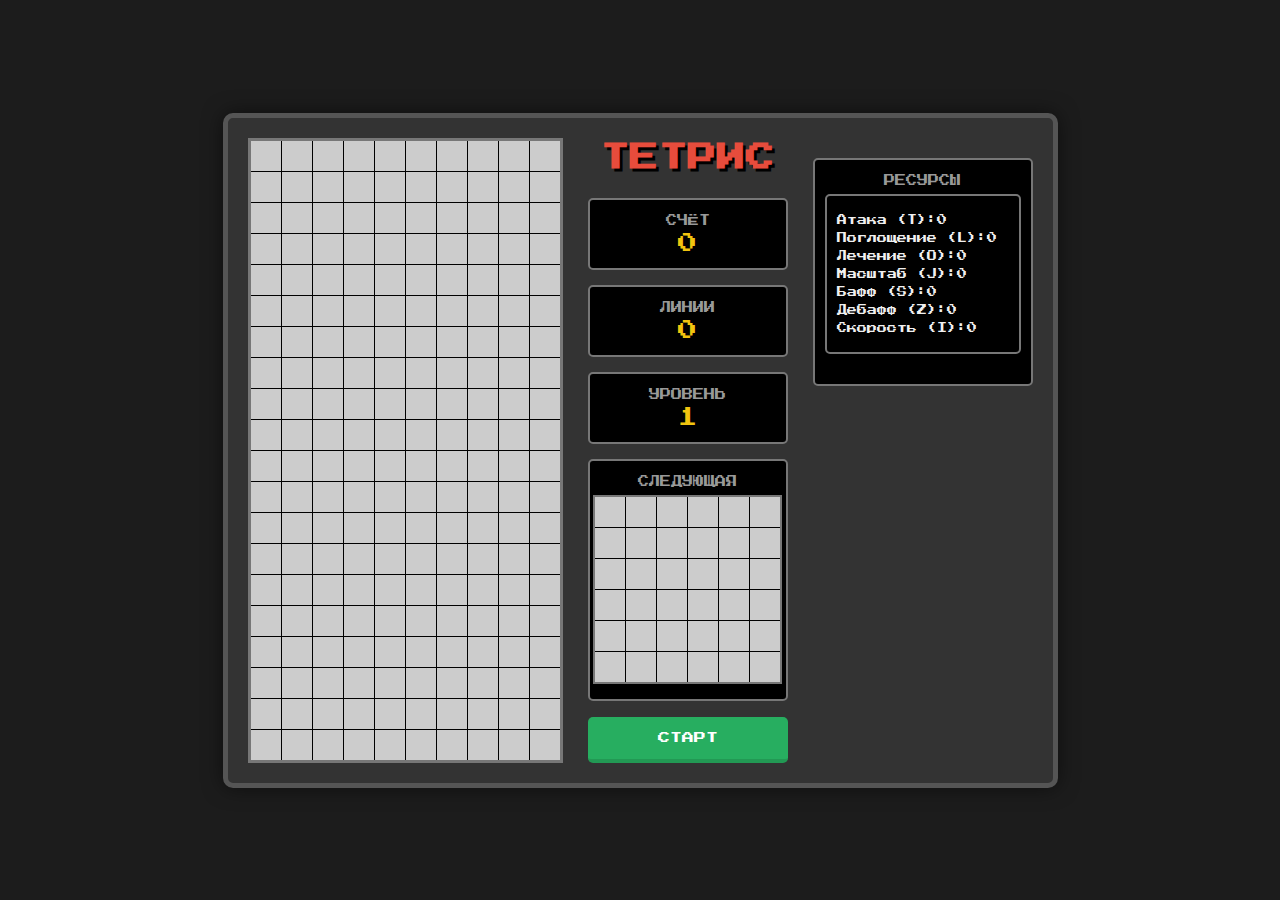
<file: index.html>
<html lang="ru">
<head>
    <meta charset="UTF-8">
    <meta name="viewport" content="width=device-width, initial-scale=1.0">
    <title>Tetris RPG Battle</title>

    <!-- Подключение стилей -->
    <link rel="stylesheet" href="./css/style.css">

    <!-- Шрифты (Pixel Art стиль) -->
    <link rel="preconnect" href="https://fonts.googleapis.com">
    <link rel="preconnect" href="https://fonts.gstatic.com" crossorigin>
    <link href="https://fonts.googleapis.com/css2?family=Press+Start+2P&display=swap" rel="stylesheet">
</head>
<body>

<div id="main-container">
    <div id="tetris-wrapper" class="tetris-wrapper">
        <!-- Игровое поле Тетриса -->
        <canvas id="game-board" width="309" height="619"></canvas>

        <!-- Боковая панель -->
        <aside class="side-panel">
            <h1>ТЕТРИС</h1>

            <div class="info-box">
                <span class="info-title">СЧЁТ</span>
                <p id="score">0</p>
            </div>

            <div class="info-box">
                <span class="info-title">ЛИНИИ</span>
                <p id="lines">0</p>
            </div>

            <div class="info-box">
                <span class="info-title">УРОВЕНЬ</span>
                <p id="level">1</p>
            </div>

            <!-- Превью следующей фигуры -->
            <div class="info-box next-piece-container">
                <span class="info-title">СЛЕДУЮЩАЯ</span>
                <canvas id="next-piece-board" width="185" height="185"></canvas>
            </div>

            <!-- Кнопка старта -->
            <button id="start-button" class="game-button">СТАРТ</button>
        </aside>

        <!-- Панель ресурсов (Скрыта до начала игры) -->
        <aside class="side-panel hidden" id="resources-container">
            <div class="info-box">
                <span class="info-title">РЕСУРСЫ</span>
                <!-- JS будет добавлять сюда ресурсы -->
                <div id="main-resources-panel" class="info-box test"></div>
            </div>
        </aside>
    </div> <!-- Конец tetris-wrapper -->


    <!-- СЛОЙ ПОВЕРХ ИГРЫ (OVERLAY) -->
    <div id="game-overlay" class="hidden">

        <!-- 1. ОКНО ЗАГРУЗКИ (Loader) -->
        <div id="loading-modal" class="hidden">
            <div class="loader-container">
                <div class="pixel-spinner"></div>
                <div class="pixel-spinner-shadow"></div>
            </div>
            <p class="loading-text">ЗАГРУЗКА<span class="dots">...</span></p>
        </div>

        <!-- 2. ГЛАВНОЕ МЕНЮ / GAME OVER -->
        <div id="game-menu" class="hidden">
            <h2 id="modal-title">ТЕТРИС RPG</h2>
            <p id="modal-text">Собери линии, чтобы накопить ману!</p>
            <button id="modal-button" class="game-button">ИГРАТЬ</button>
        </div>

        <!-- 3. БИТВА (RPG) -->
        <div id="battle-modal" class="hidden">

            <!-- Шапка: Статистика уровня -->
            <div class="battle-header">
                <h3>СТАТИСТИКА</h3>
                <div id="statistics-container">
                    <span id="statistics"></span>
                </div>
            </div>

            <!-- Арена: Канвас с героями -->
            <div class="battle-arena">
                <canvas id="battle-canvas"></canvas>
            </div>

            <!-- 4. ПАНЕЛЬ УПРАВЛЕНИЯ (Под ареной) -->
            <div class="battle-controls-row">

                <!-- Слева: Базовые действия -->
                <div class="basic-controls-group">
                    <button id="btn-basic-attack" class="game-button action-btn">
                        ⚔️ Топнуть
                    </button>
                    <button id="btn-surrender" class="game-button escape-btn">
                        🏳️ Сдаться
                    </button>
                </div>

                <!-- Справа: Модификаторы заклинаний (J, I, Z, S) -->
                <div id="modifiers-panel" class="modifiers-panel top-bar">
                    <button class="mod-btn" title="Масштаб (Урон)" data-mod="J">
                        J <span class="badge" style="display:none">x0</span>
                    </button>
                    <button class="mod-btn" title="Дебафф (Враг)" data-mod="Z">Z</button>
                    <button class="mod-btn" title="Бафф (Себя)" data-mod="S">S</button>
                    <button class="mod-btn" title="Длительность (Ходы)" data-mod="I">
                        I <span class="badge" style="display:none">x0</span>
                    </button>
                </div>
            </div>

            <!-- 5. СРЕДНИЙ РЯД (Карточка заклинания + Лог) -->
            <div class="battle-middle-row">

                <!-- Карточка заклинания (СЛЕВА, Узкая) -->
                <div id="spell-preview-box" class="spell-info-card">

                    <!-- Заголовок -->
                    <div class="card-header-row">
                        <span id="preview-icon">✨</span>
                        <span id="preview-name" class="card-title">Выбор:</span>
                    </div>

                    <!-- Сила -->
                    <div class="card-row power">
                        <span class="label">Сила:</span>
                        <span id="preview-power" class="value">--</span>
                    </div>

                    <!-- Блок эффекта (Скрыт по умолчанию) -->
                    <div id="preview-effect-block" class="effect-info-block">
                        <div class="card-row effect-header">
                            <span class="label">Эффект:</span>
                            <span id="effect-name" class="value effect-name">--</span>
                        </div>
                        <div class="card-row indent">
                            <span class="label">Сила:</span>
                            <span id="effect-power" class="value">--</span>
                        </div>
                        <div class="card-row indent">
                            <span class="label">Длит.:</span>
                            <span id="effect-duration" class="value">--</span>
                        </div>
                        <div class="card-row indent">
                            <span class="label">Тип:</span>
                            <span id="effect-type" class="value">--</span>
                        </div>
                        <div class="card-row indent">
                            <span class="label">Цель:</span>
                            <span id="effect-target" class="value">--</span>
                        </div>
                    </div>

                    <!-- Итоговая цена (Внизу карточки) -->
                    <div class="card-footer-cost">
                        <span class="label">Цена:</span>
                        <div id="preview-cost" class="cost-tags-list">
                            <span id="total-cost" class="value">--</span>
                        </div>
                    </div>
                </div>

                <!-- Лог боя (СПРАВА, Широкий) -->
                <div id="battle-log" class="battle-log">

                </div>
            </div>
            <div id="battle-resources-container" class="battle-resources-row">
                <!-- JS сюда вставит: [T:10] [J:5] ... -->
            </div>
            <!-- 6. НИЖНЯЯ ПАНЕЛЬ (Список заклинаний + Каст) -->
            <div class="battle-ui-constructor">
                <div class="footer-actions vertical-layout">

                    <!-- Список заклинаний (Генерируется JS) -->
                    <div class="spells-grid-container" id="spells-container"></div>

                    <!-- Кнопка ПРИМЕНИТЬ -->
                    <div class="cast-wrapper-vertical">
                        <button id="cast-btn" class="cast-btn" disabled>
                            ПРИМЕНИТЬ
                        </button>
                    </div>
                </div>
            </div>

        </div> <!-- Конец battle-modal -->

    </div> <!-- Конец game-overlay -->

</div>

<!-- СКРИПТЫ (Соблюдай порядок!) -->
<script src="js/utils/utils.js"></script>
<script src="js/utils/event_strings.js"></script> <!-- Убедись, что тут есть EVENTS -->
<script src="js/rpg/assets_string.js"></script>

<!-- 2. Конфигурации -->
<script src="js/utils/logFormatter.js"></script>
<script src="js/rpg/graphics_config.js"></script>
<script src="./js/rpg/heroesDB.js"></script> <!-- Герои и Враги -->
<script src="./js/rpg/monstresDB.js"></script> <!-- Герои и Враги -->
<script src="./js/rpg/dbSpells.js"></script>  <!-- База заклинаний -->
<script src="./js/rpg/dbMobSpells.js"></script>
<!-- 3. Системные классы -->
<script src="js/utils/eventBus.js"></script>
<script src="js/utils/inputHandler.js"></script>
<script src="./js/rpg/unit.js"></script>
<script src="./js/rpg/effects_classes.js"></script>
<script src="./js/rpg/animations_classes.js"></script>
<!-- 4. Менеджеры (Базовые) -->
<script src="./js/rpg/resourceManager.js"></script>
<script src="./js/rpg/assetsManager.js"></script>
<script src="./js/managers/baseUI.js"></script>
<script src="./js/managers/windowUiManager.js"></script>
<script src="./js/tetris/tetrisUI.js"></script>
<script src="./js/rpg/battleUi.js"></script>
<!--<script src="./js/managers/uiManager.js"></script>-->
<script src="./js/managers/animationManager.js"></script>

<!-- 5. Тетрис Логика -->
<script src="js/tetris/grid.js"></script>
<script src="js/tetris/pieceFactory.js"></script>
<script src="./js/renderers/renderer.js"></script>

<!-- 6. RPG Логика (Билдер должен быть ДО BattleManager) -->

<script src="./js/rpg/battleRenderer.js"></script>
<script src="./js/rpg/castableSpell.js"></script>
<script src="./js/rpg/spellBuilder.js"></script>
<script src="./js/rpg/spellExecutor.js"></script><!-- Исправил SpellBilder на SpellBuilder -->
<script src="./js/rpg/battleManager.js"></script>

<!-- 7. Инициализация -->
<script src="js/tetris/game.js"></script>
<script src="./js/main.js"></script>

</body>
</html>
</file>
<file: css/style.css>
/* =========================================
   1. ШРИФТЫ И БАЗОВЫЕ НАСТРОЙКИ
   ========================================= */
@import url('https://fonts.googleapis.com/css2?family=Press+Start+2P&display=swap');

* {
    box-sizing: border-box;
    margin: 0;
    padding: 0;
}

body {
    background-color: #1c1c1c;
    color: #f0f0f0;
    font-family: 'Press Start 2P', cursive;
    display: flex;
    justify-content: center;
    align-items: center;
    min-height: 100vh;
    overflow: auto;
    padding: 10px;
}

/* Кастомные скроллбары */
::-webkit-scrollbar {
    width: 6px;
    height: 6px;
}
::-webkit-scrollbar-track {
    background: #111;
    border-radius: 4px;
}
::-webkit-scrollbar-thumb {
    background: #555;
    border: 1px solid #000;
    border-radius: 4px;
}
::-webkit-scrollbar-thumb:hover {
    background: #777;
}

/* =========================================
   2. ТЕТРИС: ГЛАВНЫЙ КОНТЕЙНЕР
   ========================================= */
.tetris-wrapper {
    display: flex;
    gap: 25px;
    padding: 20px;
    border: 5px solid #555;
    border-radius: 10px;
    background-color: #333;
    box-shadow: 0 0 20px rgba(0, 0, 0, 0.5);
    position: relative;
    flex-wrap: wrap;
    justify-content: center;
    max-width: 100%;
}

#game-board {
    border: 3px solid #777;
    background-color: #000000;
    align-self: flex-start;
    display: block;
    max-width: 100%;
    height: auto;
}

.side-panel {
    display: flex;
    flex-direction: column;
    width: 200px;
    text-align: center;
}

.side-panel > .info-box:first-child {
    margin-top: 20px;
}

.side-panel h1 {
    font-size: 1.8em;
    margin-bottom: 20px;
    color: #e74c3c;
    text-shadow: 3px 3px #000;
    line-height: 1.4;
}

.info-box {
    background-color: #000;
    border: 2px solid #777;
    padding: 15px 10px;
    margin-bottom: 15px;
    border-radius: 5px;
}

.info-title {
    font-size: 0.7em;
    color: #999;
    margin-bottom: 8px;
    display: block;
}

.info-box p {
    font-size: 1.2em;
    color: #f1c40f;
}

.next-piece-container {
    display: flex;
    flex-direction: column;
    justify-content: center;
    align-items: center;
}

#next-piece-board {
    background-color: #000;
    border: 2px solid #777;
}

/* Общая кнопка игры */
.game-button {
    background-color: #27ae60;
    color: #fff;
    border: none;
    padding: 15px;
    font-family: 'Press Start 2P', cursive;
    text-transform: uppercase;
    cursor: pointer;
    border-radius: 5px;
    border-bottom: 4px solid #229954;
    transition: all 0.1s ease;
    margin-top: auto;
    font-size: 12px;
}

.game-button:hover {
    background-color: #2ecc71;
    transform: translateY(-2px);
}

.game-button:active {
    transform: translateY(1px);
    border-bottom-width: 2px;
}

.game-button:disabled {
    opacity: 0.5;
    cursor: not-allowed;
    filter: grayscale(100%);
    pointer-events: none;
}

/* --- ПАНЕЛЬ РЕСУРСОВ (Боковая) --- */
#resources-container {
    width: 220px;
}
#main-resources-panel {
    font-size: 10px;
    text-align: left;
    line-height: 1.8;
}

/* Бейджи ресурсов (Общий стиль) */
.res-badge {
    font-family: 'Press Start 2P', cursive;
    font-size: 10px;
    padding: 3px 6px;
    background-color: rgba(0, 0, 0, 0.6);
    border: 1px solid #555;
    border-radius: 3px;
    color: #fff;
    display: inline-block;
    box-shadow: inset 0 0 5px rgba(0,0,0,0.5);
    cursor: default;
    white-space: nowrap;
}

/* Специфика для боковой панели */
#main-resources-panel .res-badge {
    display: block;
    width: 100%;
    margin-bottom: 4px;
}

/* Цвета ресурсов (Используются и в бейджах, и в кнопках) */
.type-T { color: #ff6b6b; border-color: #ff6b6b; }
.type-O { color: #51e980; border-color: #51e980; }
.type-L { color: #54a0ff; border-color: #54a0ff; }
.type-Z { color: #d980fa; border-color: #d980fa; }
.type-I { color: #feca57; border-color: #feca57; }
.type-J { color: #ff9f43; border-color: #ff9f43; }
.type-MP { color: #3498db; border-color: #3498db; }
.type-S { color: #DB7093; border-color: #DB7093; }


/* =========================================
   3. ОВЕРЛЕЙ И МОДАЛЬНЫЕ ОКНА
   ========================================= */
#game-overlay {
    position: fixed;
    top: 0;
    left: 0;
    width: 100%;
    height: 100%;
    background-color: rgba(0, 0, 0, 0.85);
    display: flex;
    justify-content: center;
    align-items: center;
    z-index: 1000;
}

.hidden {
    display: none !important;
}

/* Окно загрузки */
#loading-modal {
    display: flex;
    flex-direction: column;
    align-items: center;
    justify-content: center;
    background: transparent;
    gap: 30px;
}

.loader-container {
    position: relative;
    width: 60px;
    height: 60px;
}

.pixel-spinner {
    width: 40px;
    height: 40px;
    background-color: #e74c3c;
    border: 4px solid #fff;
    position: relative;
    z-index: 2;
    animation: spin-color 2s infinite steps(4);
}

.pixel-spinner-shadow {
    position: absolute;
    top: 50px;
    left: 10px;
    width: 40px;
    height: 10px;
    background-color: rgba(0, 0, 0, 0.5);
    border-radius: 50%;
    animation: shadow-scale 2s infinite steps(4);
}

.loading-text {
    font-size: 16px;
    text-shadow: 2px 2px 0 #000;
    animation: text-blink 1.5s infinite;
}

/* Главное меню */
#game-menu {
    background-color: #333;
    padding: 30px 40px;
    border-radius: 10px;
    border: 5px solid #555;
    text-align: center;
    box-shadow: 0 0 20px rgba(0, 0, 0, 0.8);
    color: white;
}

#modal-title {
    font-size: 1.8em;
    margin-bottom: 20px;
    color: #e74c3c;
}

#modal-text {
    font-size: 1em;
    margin-bottom: 30px;
    line-height: 1.5;
}

/* =========================================
   4. ОКНО БИТВЫ (BATTLE MODAL)
   ========================================= */
#battle-modal {
    background-color: #2c3e50;
    width: 1000px;
    max-width: 95%;
    border: 4px solid #f1c40f;
    border-radius: 10px;
    padding: 15px;
    display: flex;
    flex-direction: column;
    gap: 10px;
    color: #fff;
    max-height: 98vh;
    overflow-y: auto;
    animation: popIn 0.3s cubic-bezier(0.18, 0.89, 0.32, 1.28);
}

/* Шапка */
.battle-header {
    display: flex;
    justify-content: space-between;
    align-items: center;
    border-bottom: 2px solid #34495e;
    padding-bottom: 8px;
    min-height: 35px;
}

.battle-header h3 { color: #f1c40f; font-size: 1em; white-space: nowrap; margin-right: 10px; }

/* Контейнер ресурсов в шапке (В ОДНУ СТРОКУ) */
#battle-resources-container {
    display: flex;
    flex-direction: row;
    flex-wrap: nowrap; /* В одну строку */
    gap: 6px;
    overflow-x: auto; /* Горизонтальный скролл при переполнении */
    max-width: 70%;
    padding-bottom: 2px;
    align-items: center;
}

/* Бейджи в шапке */
#battle-resources-container .res-badge {
    width: auto;
    margin: 0;
}

/* Арена */
.battle-arena {
    display: flex;
    justify-content: center;
    align-items: center;
    background-color: #000;
    border: 3px solid #fff;
    position: relative;
    min-height: 220px;
    flex-shrink: 0;
}

#battle-canvas {
    background: #111;
    width: 100%;
    height: 100%;
    image-rendering: pixelated;
}

/* =========================================
   5. ПАНЕЛЬ УПРАВЛЕНИЯ
   ========================================= */
.battle-controls-row {
    display: flex;
    justify-content: space-between;
    align-items: center;
    padding: 8px 5px;
    border-bottom: 1px solid #34495e;
    margin-bottom: 5px;
    gap: 20px;
    background: rgba(0,0,0,0.2);
    border-radius: 4px;
}

.basic-controls-group {
    display: flex;
    gap: 10px;
}

.action-btn { background-color: #e67e22; border-color: #d35400; font-size: 10px; padding: 10px; }
.action-btn:hover { background-color: #d35400; }

.escape-btn { background-color: #7f8c8d; border-color: #95a5a6; font-size: 10px; padding: 10px; }
.escape-btn:hover { background-color: #95a5a6; }

/* Панель модификаторов */
.modifiers-panel.top-bar {
    display: flex;
    align-items: center;
    gap: 8px;
    padding: 0;
}

.mod-btn {
    padding: 8px 12px;
    font-size: 9px;
    background: #34495e;
    color: white;
    border: 2px solid #7f8c8d;
    cursor: pointer;
    font-family: 'Press Start 2P', cursive;
    position: relative;
    transition: all 0.2s;
    border-radius: 3px;
    min-width: 45px;
}

.mod-btn:hover { background: #4a6988; border-color: #fff; transform: translateY(-2px); }

.mod-btn:disabled {
    opacity: 0.3;
    cursor: not-allowed;
    border-color: #333;
    background: #000;
    pointer-events: none;
}
.mod-btn.unavailable {
    opacity: 0.1;
    background: #000;
    border-color: #222;
    color: #444;
    cursor: default;
    pointer-events: none;
    box-shadow: none;
}
.mod-btn.active {
    border-color: #f1c40f;
    background: #d35400;
    box-shadow: 0 0 8px rgba(243, 156, 18, 0.6);
}

.mod-btn .badge {
    position: absolute;
    top: -6px;
    right: -6px;
    background: #c0392b;
    padding: 2px 4px;
    border-radius: 3px;
    font-size: 7px;
    border: 1px solid #fff;
    display: none;
}
.mod-btn.active .badge { display: block; }

/* =========================================
   6. СРЕДНИЙ РЯД (КАРТОЧКА + ЛОГ)
   ========================================= */
.battle-middle-row {
    display: flex;
    gap: 10px;
    height: 220px;
    margin-bottom: 5px;
}

/* Карточка заклинания */
.spell-info-card {
    flex: 0 0 30%;
    background: #1a252f;
    border: 2px solid #34495e;
    border-radius: 4px;
    padding: 10px;
    box-shadow: inset 0 0 15px rgba(0,0,0,0.8);
    display: flex;
    flex-direction: column;
    gap: 8px;
    font-size: 10px;
}

.card-header-row {
    display: flex;
    align-items: center;
    gap: 8px;
    border-bottom: 1px solid #f39c12;
    padding-bottom: 6px;
}

.card-title {
    font-family: 'Press Start 2P', cursive;
    color: #f1c40f;
    font-size: 10px;
    white-space: nowrap;
    overflow: hidden;
    text-overflow: ellipsis;
}

.card-row {
    display: flex;
    justify-content: space-between;
    align-items: center;
    line-height: 1.4;
}
.label { color: #95a5a6; }
.value { color: #fff; font-weight: bold; font-family: Arial, sans-serif; font-size: 11px;}

.effect-info-block {
    background: rgba(255, 255, 255, 0.05);
    padding: 6px;
    border-radius: 3px;
    display: flex;
    flex-direction: column;
    gap: 4px;
    border-left: 2px solid #9b59b6;
    margin-top: 0;
}
.effect-name { color:#ffffff; text-transform: uppercase; font-size: 9px; }
.indent { padding-left: 8px; font-size: 9px; }

/* Подвал с ценой */
.card-footer-cost {
    margin-top: auto;
    border-top: 1px solid #555;
    padding-top: 8px;
    display: flex;
    flex-direction: row;
    align-items: center;
    gap: 8px;
}
.cost-tags-list {
    display: flex;
    flex-wrap: wrap;
    gap: 4px;
}
/* Бейджи в карточке предпросмотра */
.spell-cost-badge {
    font-size: 8px;
    font-weight: bold;
    padding: 2px 4px;
    border-radius: 2px;
    background: rgba(0, 0, 0, 0.5);
    border: none;
    color: white;
}

/* Лог боя */
.battle-log {
    flex: 1;
    height: 100%;
    padding: 8px;
    background-color: #000;
    border: 2px solid #555;
    border-radius: 4px;
    overflow-y: auto;
    font-family: 'Courier New', monospace;
    font-size: 15px;
    line-height: 1.4;
    color: #ccc;
    text-align: left;
    box-shadow: inset 0 0 10px #000;
}

.log-entry {
    padding: 4px 0;
    border-bottom: 1px solid #222;
    display: flex;
    align-items: center;
    gap: 5px;
}
.log-entry.player-action { color: #5dade2; }
.log-entry.player-attack {
    color: #00e5ff;
    font-weight: bold;
    border-left: 3px solid #00e5ff;
    padding-left: 8px;
    background: rgba(0, 229, 255, 0.05);
}
.log-entry.enemy-action { color: #FF4500; }
.log-entry.heal { color: #2ecc71; }
.log-entry.effect { color: #FFB6C1; }
.log-entry.effect-start { color: #DEB887; }
.log-entry.system {
    color: #f1c40f;
    font-weight: bold;
    border-bottom: 1px solid #555;
    margin-top: 5px;
    padding-top: 5px;
}
.log-entry.effect-cleaned { color: #81ecec; }

/* =========================================
   7. НИЖНЯЯ ПАНЕЛЬ (СПИСОК И КАСТ)
   ========================================= */
.battle-ui-constructor {
    display: flex;
    flex-direction: column;
    gap: 8px;
    padding: 0;
    background: transparent;
    border: none;
    margin-top: auto;
}

.footer-actions.vertical-layout {
    display: flex;
    flex-direction: row; /* Список слева, кнопка Каст справа */
    gap: 15px;           /* Расстояние между списком и кнопкой Каст */
    height: 128px;
    align-items: stretch;
}

/* СЕТКА КНОПОК (Восстановлен дизайн: Квадраты 110px) */
.spells-grid-container {
    flex-grow: 1;
    display: grid;
    /* Квадратные ячейки 110px */
    grid-template-columns: repeat(auto-fill, 110px); /**/
    grid-auto-rows: 110px;
    gap: 8px;
    overflow-y: auto;
    padding: 8px;
    background: #111;
    border: 1px solid #444;
    border-radius: 4px;
    box-shadow: inset 0 0 10px #000;
}

/* КНОПКА (СЛОТ) */
.spell-btn {
    width: 100%;
    height: 100%;
    padding: 0;
    display: flex;
    flex-direction: column; /* Иконка сверху, текст снизу */
    justify-content: center;
    align-items: center;
    gap: 4px; /* Отступ */
    position: relative; /* Для позиционирования цены */

    background: #2c3e50;
    border: 2px solid #566573;
    border-radius: 6px;
    color: #bdc3c7;
    cursor: pointer;
    font-family: 'Press Start 2P', cursive;
    transition: all 0.1s ease;
}

.spell-btn:hover {
    border-color: #bdc3c7;
    background: #34495e;
    transform: scale(1.05);
}

.spell-btn:active {
    transform: translateY(2px);
    box-shadow: 0 1px 0 #17202a;
    border-bottom: none;
}

.spell-btn.selected {
    border-color: #f1c40f; /* Золотая рамка */
    background: #2c3e50;
    box-shadow: 0 0 10px rgba(241, 196, 15, 0.6);
    z-index: 2;
    color: #fff;
}
.spell-btn.selected .spell-name { color: #f1c40f; }

.spell-btn:disabled, .spell-btn.disabled {
    background: #151a20;
    border-color: #2c3e50;
    color: #566573;
    cursor: not-allowed;
    pointer-events: none;
    opacity: 0.6;
    box-shadow: none;
    transform: none !important;
}

/* Иконка */
.spell-icon {
    font-size: 36px; /* Крупная иконка */
    filter: drop-shadow(2px 2px 0 rgba(0,0,0,0.5));
    text-align: center;
    width: auto; height: auto;
}
.spell-icon-img {
    width: 60%;
    height: 60%;
    object-fit: contain;
    filter: drop-shadow(2px 2px 0 rgba(0,0,0,0.5));
    pointer-events: none;
}

/* Блок информации внутри кнопки */
.spell-info {
    display: flex;
    flex-direction: column;
    align-items: center;
    width: 100%;
    overflow: hidden;
}

.spell-name {
    font-size: 8px;
    white-space: nowrap;
    overflow: hidden;
    text-overflow: ellipsis;
    width: 100%;
    text-align: center;
    letter-spacing: 0.5px;
    line-height: 1.2;
}

/* Бейджи цены внутри кнопки (В УГЛУ) */
.spell-btn-costs-wrapper {
    position: absolute;
    bottom: 2px;
    right: 2px;
    display: flex;
    flex-direction: column-reverse; /* Столбиком снизу вверх */
    align-items: flex-end;
    gap: 1px;
    pointer-events: none;
}

.spell-btn-cost {
    font-size: 9px; /* Читаемый шрифт */
    font-weight: bold;
    width: auto;
    min-width: 30px;
    text-align: center;
    color: #fff;
    background: rgba(0,0,0,0.85);
    padding: 1px 3px;
    border-radius: 3px;
    border: 1px solid transparent; /* Место под цветную рамку */
}

/* Конкретные цвета рамок бейджей цены внутри кнопок */
.spell-btn-cost.type-T  { border-color: #ff6b6b; color: #ff6b6b; }
.spell-btn-cost.type-O  { border-color: #51e980; color: #51e980; }
.spell-btn-cost.type-L  { border-color: #54a0ff; color: #54a0ff; }
.spell-btn-cost.type-Z  { border-color: #d980fa; color: #d980fa; }
.spell-btn-cost.type-I  { border-color: #feca57; color: #feca57; }
.spell-btn-cost.type-J  { border-color: #ff9f43; color: #ff9f43; }
.spell-btn-cost.type-MP { border-color: #3498db; color: #3498db; }
.spell-btn-cost.type-S  { border-color: #DB7093; color: #DB7093; }

/* Кнопка КАСТ */
.cast-wrapper-vertical {
    width: 130px;
    display: flex;
    flex-direction: column;
    justify-content: center;
}

.cast-btn {
    width: 100%;
    height: 100%;
    background: #c0392b;
    color: white;
    font-size: 11px;
    line-height: 1.5;
    border: 3px solid #e74c3c;
    cursor: pointer;
    font-family: 'Press Start 2P', cursive;
    text-transform: uppercase;
    animation: pulse 1.5s infinite;
    border-radius: 6px;
    box-shadow: 0 4px 0 #922b21;
}

.cast-btn:hover { background: #e74c3c; margin-top: 2px; box-shadow: 0 2px 0 #922b21; }
.cast-btn:active { margin-top: 4px; box-shadow: none; }
.cast-btn:disabled {
    background: #34495e;
    border-color: #2c3e50;
    color: #7f8c8d;
    cursor: not-allowed;
    pointer-events: none;
    box-shadow: none;
    animation: none;
    opacity: 0.6;
}

/* АНИМАЦИИ */
@keyframes spin-color {
    0% { transform: rotate(0deg); background-color: #e74c3c; }
    25% { transform: rotate(90deg); background-color: #f1c40f; }
    50% { transform: rotate(180deg); background-color: #2ecc71; }
    75% { transform: rotate(270deg); background-color: #3498db; }
    100% { transform: rotate(360deg); background-color: #e74c3c; }
}

@keyframes shadow-scale {
    0%, 100% { transform: scale(1); opacity: 0.5; }
    50% { transform: scale(0.5); opacity: 0.2; }
}

@keyframes text-blink {
    0%, 100% { opacity: 1; }
    50% { opacity: 0.5; }
}

@keyframes pulse {
    0% { transform: scale(1); box-shadow: 0 0 10px rgba(192, 57, 43, 0.4); }
    50% { transform: scale(1.02); box-shadow: 0 0 20px rgba(192, 57, 43, 0.8); }
    100% { transform: scale(1); box-shadow: 0 0 10px rgba(192, 57, 43, 0.4); }
}

@keyframes popIn {
    0% { transform: scale(0.5); opacity: 0; }
    100% { transform: scale(1); opacity: 1; }
}

/* =========================================
   АДАПТИВНОСТЬ (RESPONSIVE DESIGN)
   ========================================= */

/* 1. Планшеты (до 1000px) */
@media (max-width: 1000px) {
    #battle-modal {
        width: 98%;
        padding: 10px;
    }

    .battle-middle-row {
        flex-direction: column;
        height: auto;
        max-height: 350px;
    }

    .spell-info-card, .battle-log {
        flex: 1;
        width: 100%;
        min-height: 120px;
    }

    .spell-info-card {
        margin-bottom: 5px;
    }
}

/* 2. Телефоны (до 600px) */
@media (max-width: 600px) {

    /* 1. Общие настройки */
    body {
        padding: 5px;
        align-items: flex-start; /* Прижимаем к верху */
        overflow-y: auto; /* Разрешаем скролл самой страницы, если не влезает */
    }

    /* 2. Тетрис (Вертикально) */
    .tetris-wrapper {
        flex-direction: column;
        align-items: center;
        width: 100%;
        padding: 10px;
    }

    #game-board {
        margin: 0 auto; /* Центрируем доску */
    }

    .side-panel {
        width: 100%;
        flex-direction: row; /* Инфо-боксы в ряд под тетрисом */
        flex-wrap: wrap;
        justify-content: center;
        gap: 10px;
    }

    .side-panel > .info-box:first-child {
        margin-top: 0;
    }

    /* Скрываем ресурсы на мобильном в главном меню, если места мало,
       или делаем их компактными */
    #resources-container {
        width: 100%;
    }

    /* 3. Окно Битвы (На весь экран) */
    #battle-modal {
        width: 100%;
        height: 100%;
        max-height: 100vh;
        border-radius: 0; /* Убираем скругления */
        padding: 10px;
        gap: 8px;
    }

    /* Арена */
    .battle-arena {
        min-height: 180px; /* Чуть меньше высоты */
    }

    /* 4. Панель управления (Кнопки и Модификаторы) */
    .battle-controls-row {
        flex-direction: column; /* Друг под другом */
        align-items: stretch;
        gap: 10px;
    }

    .basic-controls-group {
        justify-content: space-between;
    }

    .modifiers-panel.top-bar {
        justify-content: center;
        flex-wrap: wrap; /* Если не влезут в ряд */
    }

    /* 5. Средний ряд (Карточка и Лог) */
    .battle-middle-row {
        flex-direction: column; /* Друг под другом */
        height: auto; /* Высота автоматическая */
        gap: 10px;
    }

    .spell-info-card {
        width: 100%;
        flex: none; /* Отменяем гибкость */
    }

    .battle-log {
        width: 100%;
        flex: none;
        height: 100px; /* Фиксируем высоту лога */
    }

    /* 6. Нижняя панель (Список заклинаний + Каст) */
    .footer-actions.vertical-layout {
        flex-direction: column; /* Список сверху, кнопка снизу */

        /* Сбрасываем фиксированную высоту 128px,
           так как теперь элементы стоят столбиком и занимают больше места */
        height: auto;

        gap: 10px;
    }

    /* Сетка заклинаний */
    .spells-grid-container {
        /* Задаем фиксированную высоту для списка, чтобы был скролл внутри */
        height: 140px;

        /* Уменьшаем размер кнопок на мобильном (опционально),
           чтобы влезало больше */
        grid-template-columns: repeat(auto-fill, minmax(80px, 1fr));
        grid-auto-rows: 80px;
    }

    /* Адаптация внутренностей кнопки под размер 80px */
    .spells-grid-container .spell-btn .spell-icon {
        font-size: 20px;
    }
    .spells-grid-container .spell-btn .spell-name {
        font-size: 7px;
    }

    /* Кнопка КАСТ */
    .cast-wrapper-vertical {
        width: 100%; /* На всю ширину */
        height: 50px; /* Высота кнопки */
    }
}
</file>
